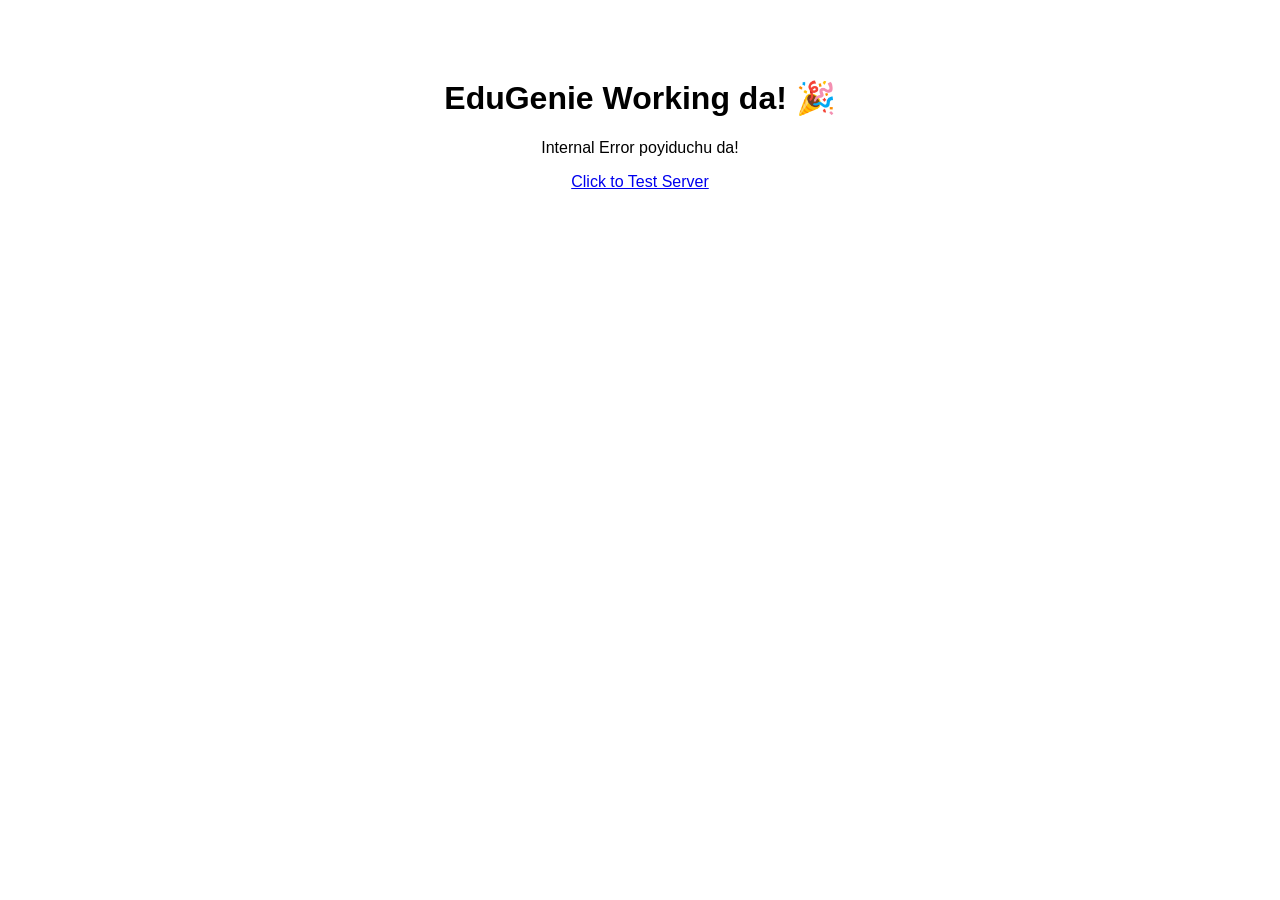
<file: index.html>
<!DOCTYPE html>
<html>
<head><title>EduGenie</title></head>
<body style="text-align:center; padding:50px; font-family:Arial">
    <h1>EduGenie Working da! 🎉</h1>
    <p>Internal Error poyiduchu da!</p>
    <a href="/test">Click to Test Server</a>
</body>
</html>
</file>
